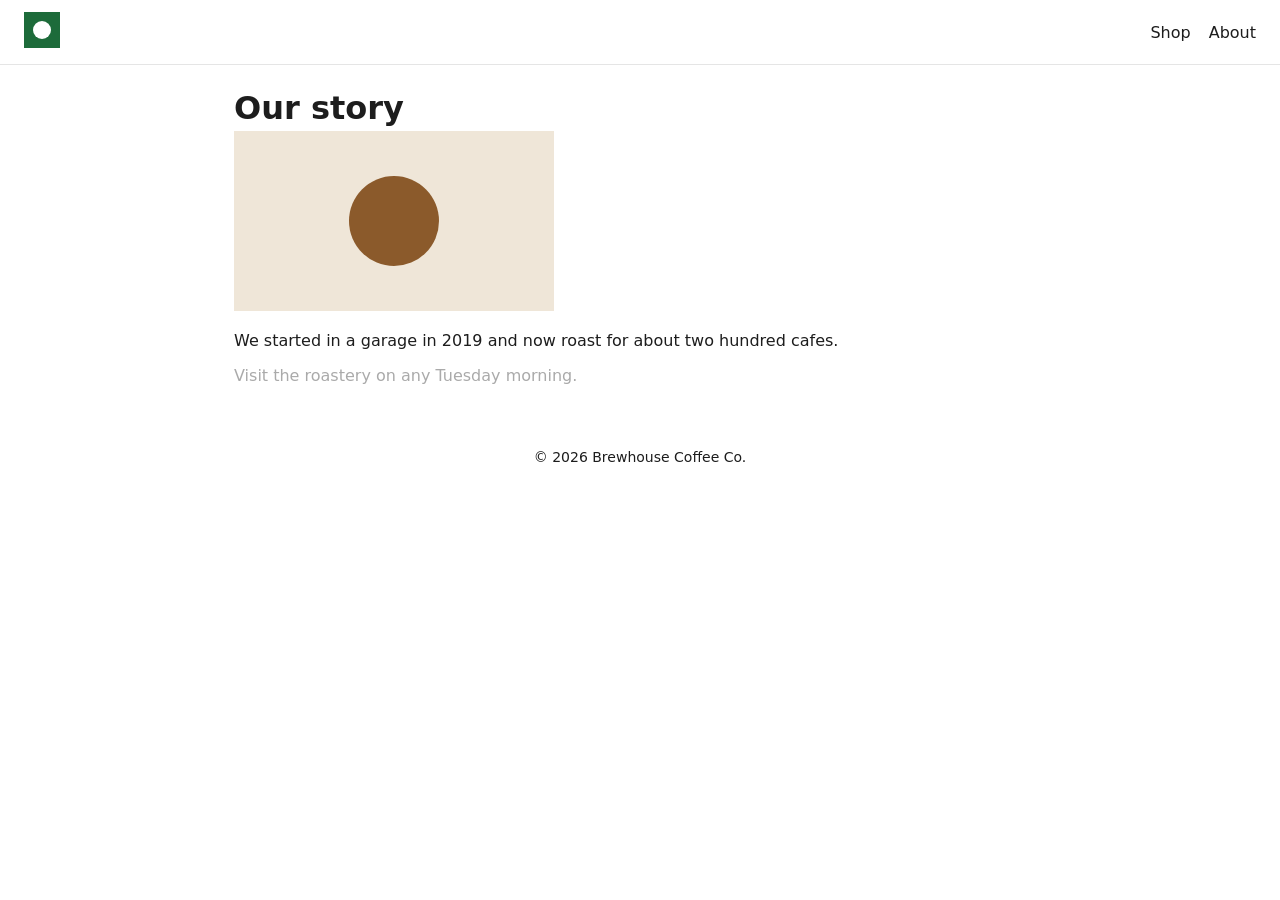
<file: demo_site/about.html>
<!doctype html>
<html>
<head>
  <meta charset="utf-8">
  <meta name="viewport" content="width=device-width, initial-scale=1">
  <title>About · Brewhouse Coffee Co.</title>
  <link rel="stylesheet" href="style.css">
</head>
<body>
  <header class="bar">
    <a href="index.html" class="logo"><img src="img/logo.svg" width="36" height="36"></a>
    <nav><a href="index.html">Shop</a><a href="about.html">About</a></nav>
  </header>
  <main>
    <h1>Our story</h1>
    <img src="img/roastery.svg" width="320" height="180">
    <p>We started in a garage in 2019 and now roast for about two hundred cafes.</p>
    <p class="muted">Visit the roastery on any Tuesday morning.</p>
  </main>
  <footer>© 2026 Brewhouse Coffee Co.</footer>
</body>
</html>
</file>
<file: demo_site/style.css>
* { box-sizing: border-box; }
body { margin: 0; font-family: system-ui, sans-serif; background: #fff; color: #1d1d1d; }
.bar { display: flex; align-items: center; justify-content: space-between; padding: 12px 24px; border-bottom: 1px solid #e5e5e5; }
.bar nav { display: flex; gap: 18px; align-items: center; }
.bar nav a { color: #1d1d1d; text-decoration: none; }
main { max-width: 860px; margin: 0 auto; padding: 24px; }
h1 { margin: 0 0 4px; }
.muted { color: #aaaaaa; }
.stats { background: #f6f3ee; padding: 12px 16px; border-radius: 10px; margin: 18px 0; }
.grid { display: grid; grid-template-columns: repeat(auto-fit, minmax(200px, 1fr)); gap: 16px; }
.card { border: 1px solid #e5e5e5; border-radius: 12px; padding: 14px; }
.card img { max-width: 100%; height: auto; border-radius: 8px; }
button { font: inherit; padding: 8px 14px; border-radius: 8px; border: 1px solid #ccc; background: #fff; cursor: pointer; }
.buy { background: #7fd1a0; color: #ffffff; border-color: #7fd1a0; }
.primary { background: #1d6b3a; color: #fff; border-color: #1d6b3a; }
.signup { margin-top: 28px; }
.signup form { display: flex; gap: 8px; flex-wrap: wrap; }
input, select { padding: 8px 10px; border: 1px solid #ccc; border-radius: 8px; font: inherit; }
.icon-only { margin-top: 12px; }
footer { text-align: center; color: #1d1d1d; padding: 24px; font-size: 14px; }
</file>
